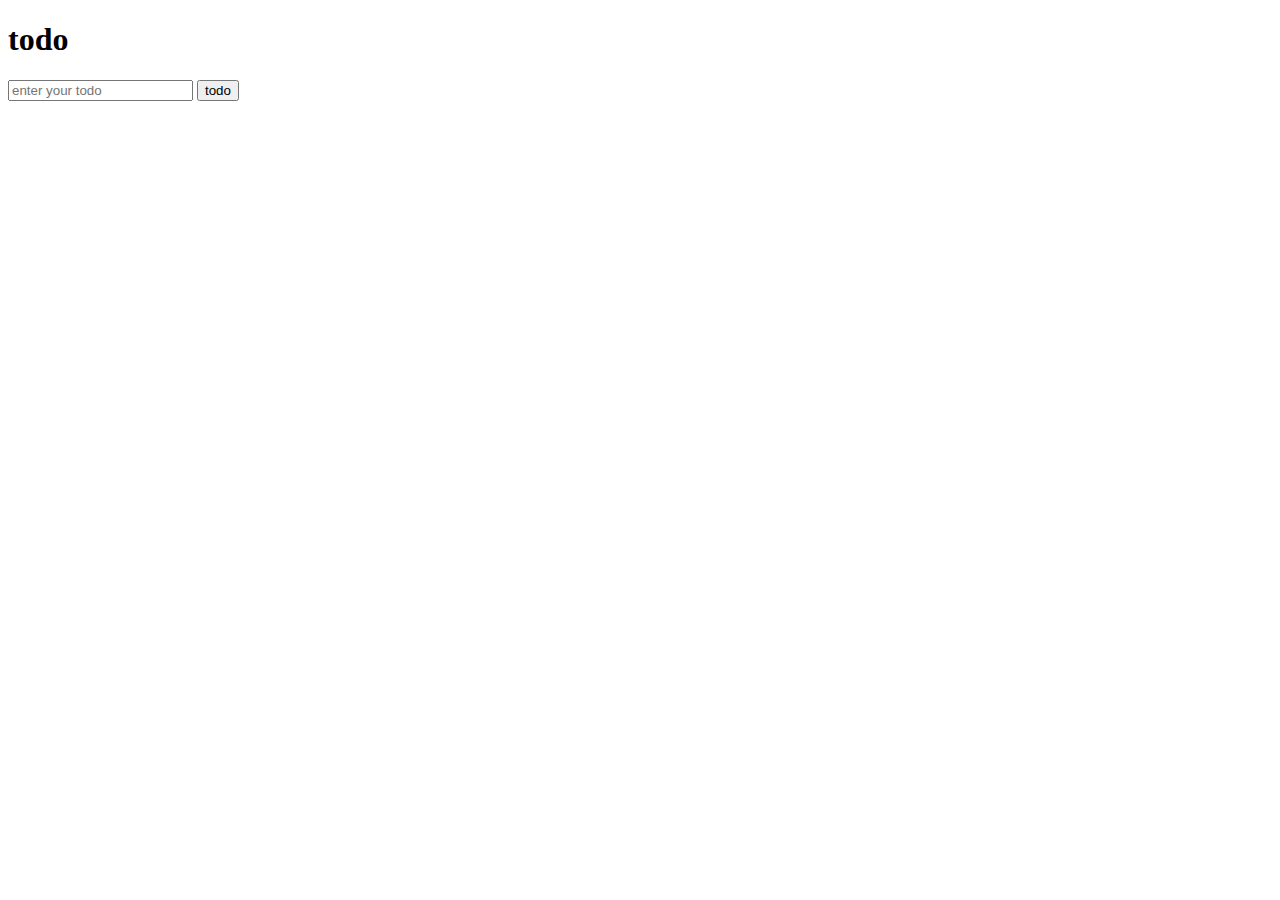
<file: aray pratices/index.html>
<!DOCTYPE html>
<html lang="en">
<head>
    <meta charset="UTF-8">
    <meta name="viewport" content="width=device-width, initial-scale=1.0">
    <title>array method</title>
</head>
<body>
    <!-- <h1>JavaScript Strings</h1>
<h2>The split() Method</h2> -->

<!-- <div>
   
</div> -->

<h1>todo</h1>
<input type="text" placeholder="enter your todo" id="todo">
<button onclick="function addtodo()">todo</button>


<!-- <p>split() splits a string into an array of substrings, and returns the array:</p>
<p id="demo"></p> -->

    <script src="ap.js"></script>
</body>
</html>
</file>
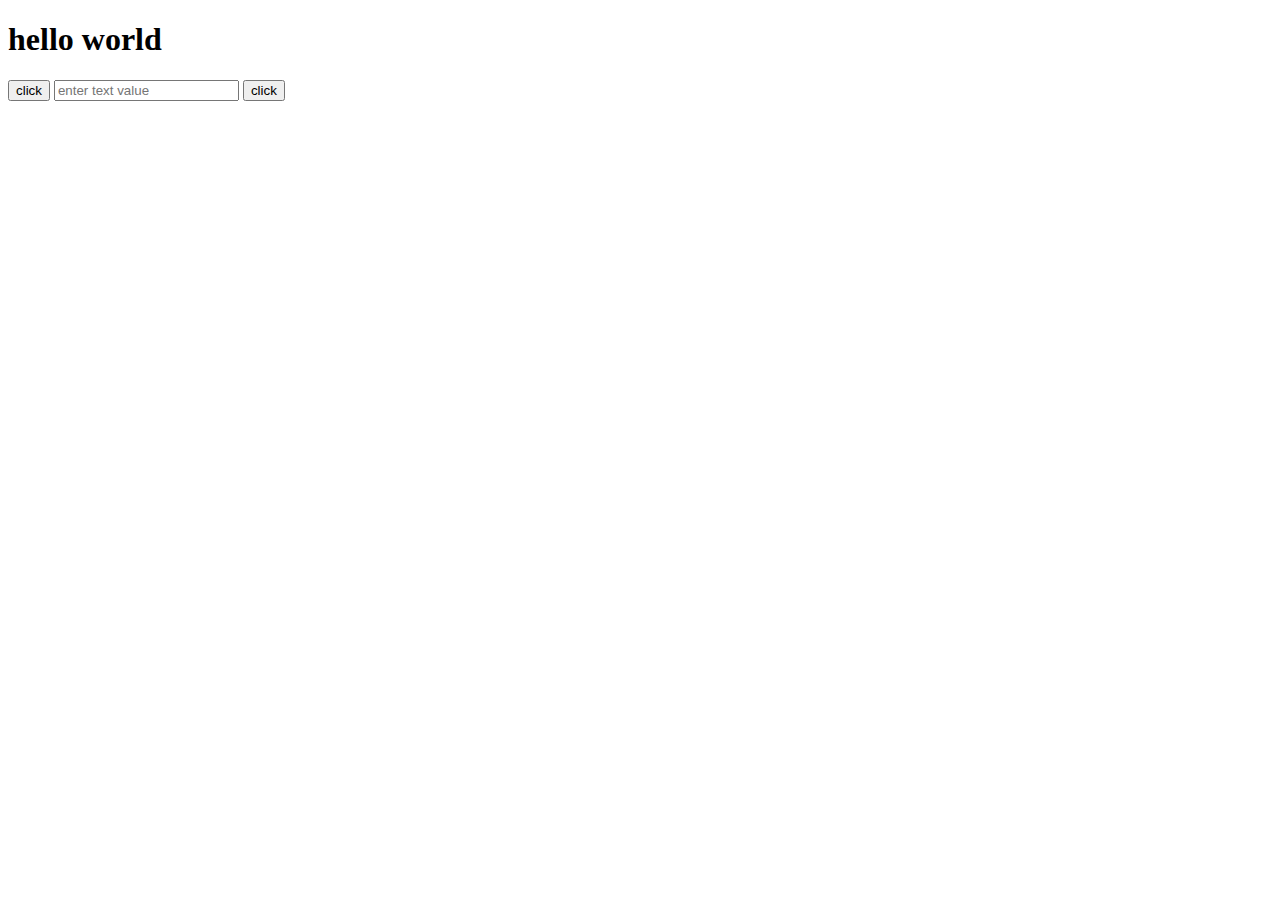
<file: assigment/index.html>
<!DOCTYPE html>
<html lang="en">
<head>
    <meta charset="UTF-8">
    <meta name="viewport" content="width=device-width, initial-scale=1.0">
    <title>Assigment</title>
</head>
<body>
    <h1 class="input">hello world</h1>
    <button onclick="resultcal()">click</button>


    <input class="input" type="text" placeholder="enter text value ">
    <button onclick="resultcal()">click</button>
    
    
    
    
    
</body>
   <script src="app.js"></script>
</html>
</file>
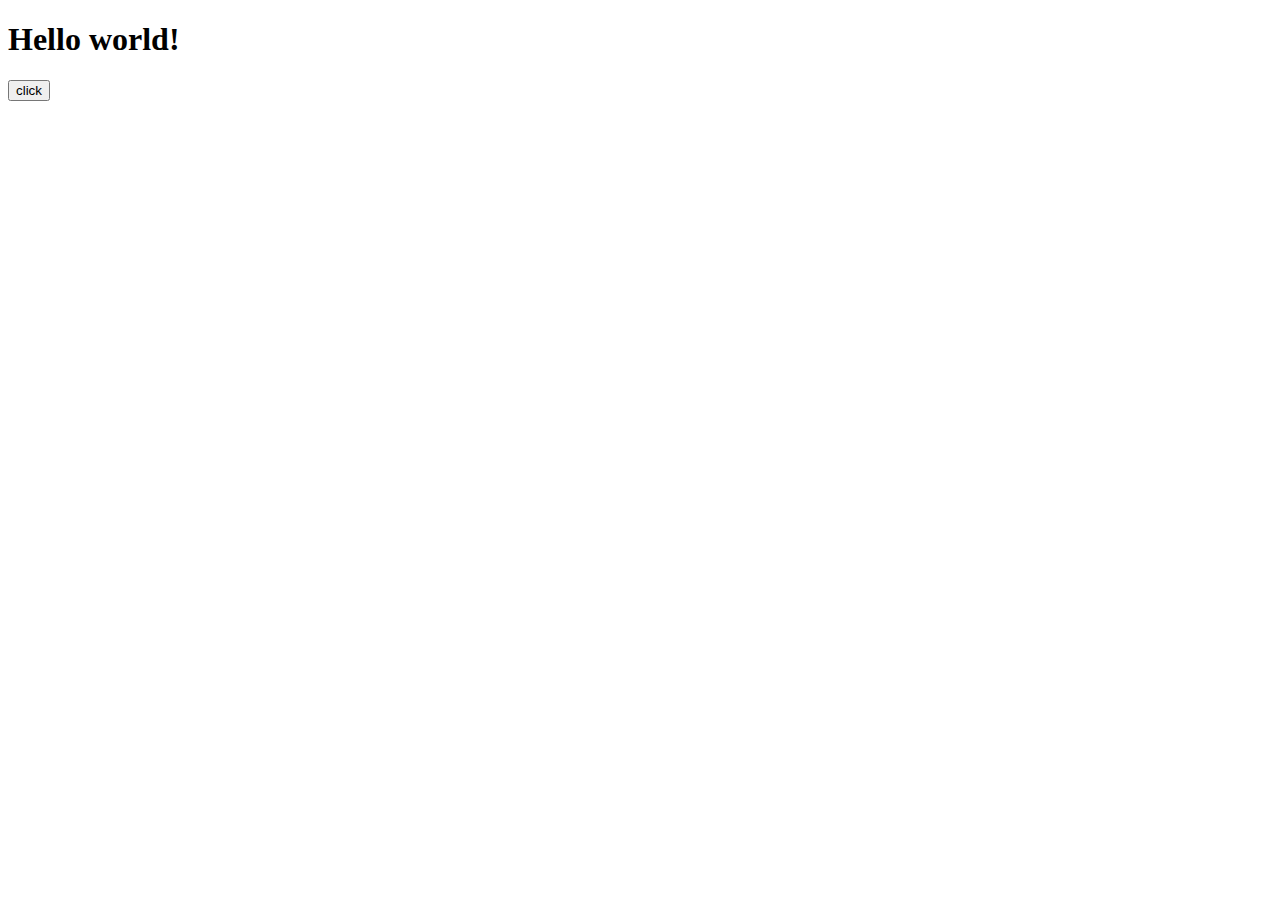
<file: even javascript last topic basic series/index.html>
<!DOCTYPE html>
<html lang="en">

<head>
    <meta charset="UTF-8">
    <meta name="viewport" content="width=device-width, initial-scale=1.0">
    <title>Events</title>
</head>

<body>
    <h1>Hello world!</h1>
    <button id="btn">click</button>

    <!-- <ul id="ul">
        <li>Home</li>
        <li id="about">About</li>
        <li>contact</li>
        <li>services</li>
    </ul> -->


    <!-- <ul class="images">
        <li><img width="200px" height="200px"
                src="https://images.pexels.com/photos/18424236/pexels-photo-18424236/free-photo-of-wood-light-house-architecture.jpeg?auto=compress&cs=tinysrgb&w=1260&h=750&dpr=1"
                alt="" id="image-1"></li>
        <li><img width="200px" height="200px"
                src="https://images.pexels.com/photos/18110788/pexels-photo-18110788/free-photo-of-italian-street.jpeg?auto=compress&cs=tinysrgb&w=1260&h=750&dpr=1"
                alt="" id="image-2"></li>
        <li><img width="200px" height="200px"
                src="https://images.pexels.com/photos/17236943/pexels-photo-17236943/free-photo-of-woman-hand-holding-white-flower.jpeg?auto=compress&cs=tinysrgb&w=1260&h=750&dpr=1"
                alt="" id="image-3"></li>
        <li><img width="200px" height="200px"
                src="https://images.pexels.com/photos/17241191/pexels-photo-17241191/free-photo-of-sunbed-on-sand.jpeg?auto=compress&cs=tinysrgb&w=1260&h=750&dpr=1"
                alt="" id="image-4"></li>
        <li><img width="200px" height="200px"
                src="https://images.pexels.com/photos/14093969/pexels-photo-14093969.jpeg?auto=compress&cs=tinysrgb&w=1260&h=750&dpr=1"
                alt="" id="image-5"></li>
        <li><a href="https://www.google.com" id="link-1" target="_blank">google</a></li>
    </ul> -->


    <!-- <label for="dropdown">Choose an option:</label>
    <select id="input">
        <option value="Option1">Option 1</option>
        <option value="Option2">Option 2</option>
        <option value="Option3">Option 3</option>
    </select> -->

    <!-- <input type="text" id="input"> -->

    <!-- <img width="300px" src="https://i.pinimg.com/originals/e0/fd/25/e0fd25f9127a9a109a0648c83ee61643.png" id="image" alt="bulb"> -->


    <!-- <form id="form">
        <input type="text" id="username" placeholder="username" minlength="3">
        <input type="email" id="email" placeholder="email" required>
        <input type="password" id="password" placeholder="password">

        <button type="submit">login</button>
    </form> -->


    <script src="app.js"></script>
</body>

</html>
</file>
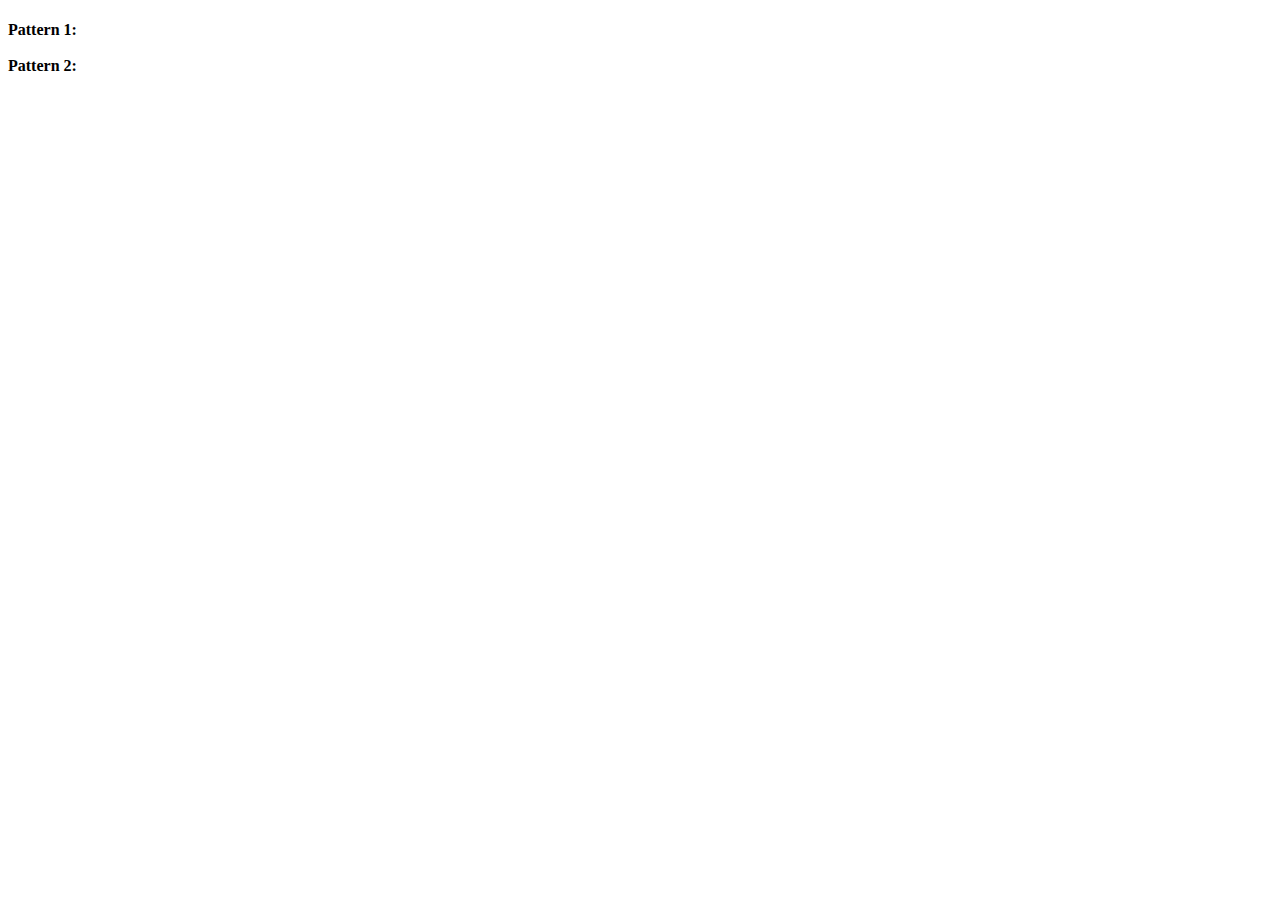
<file: loops assigment/index.html>
<!DOCTYPE html>
<html lang="en">
<head>
    <meta charset="UTF-8">
    <meta name="viewport" content="width=device-width, initial-scale=1.0">
    <title>For loop Assginment</title>
</head>
<body>
    <ul></ul>

    <ul id="orderlist"></ul>
    <p id="para"></p>

    <h1 class="=head"></h1>
    <p class="para"></p>

    <p></p>
    <p></p>
    <p></p>
    <p></p>
    <p></p>

    <script src="main.js"></script>
</body>
</html>
</file>
